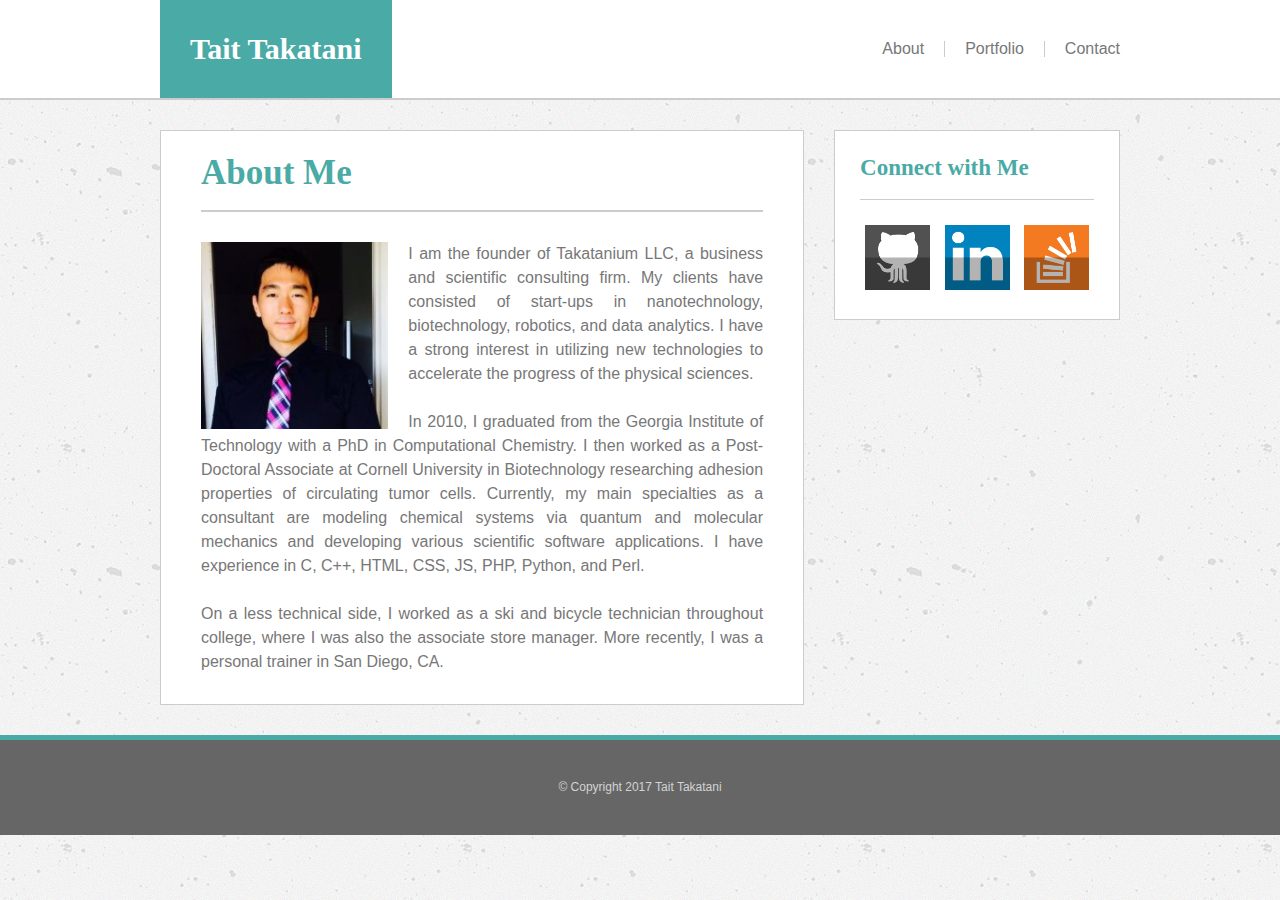
<file: index.html>
<!DOCTYPE html>
<html lang="en">

<head>
  <meta charset="utf-8">
  <meta name="viewport" content="width=device-width, initial-scale=1, shrink-to-fit=no">
  <link rel="stylesheet" href="assets/css/reset.css">
  <link rel="stylesheet" href="assets/css/style.css">

  <title>About Tait</title>
</head>

<body>

  <header class="header-wrap">
  	<div class="container">
	    <div class="header-name-box">Tait Takatani</div>
	    <div class="header-nav-box">
	    	<div class="nav-flex-box">
	    	</div>
	    	<div class="nav-link-box">
          <a class="nav-link" href="index.html">About</a>
          <a class="nav-link" href="portfolio.html">Portfolio</a>
          <a class="nav-link" href="contact.html">Contact</a>
	      </div>
	    </div>
    </div>
  </header>

  <div class="container">
	  <section class="content-wrap">
	    <h1 class="content-heading">About Me</h1>
      <img src="assets/images/TaitPic.jpg" id="aboutPhoto" alt="Tait Picture">
      <p>
      I am the founder of Takatanium LLC, a business and scientific consulting firm. My clients have consisted of start-ups in nanotechnology, biotechnology, robotics, and data analytics. I have a strong interest in utilizing new technologies to accelerate the progress of the physical sciences.
      </p>
      <br>
      <p>
      In 2010, I graduated from the Georgia Institute of Technology with a PhD in Computational Chemistry. I then worked as a Post-Doctoral Associate at Cornell University in Biotechnology researching adhesion properties of circulating tumor cells. Currently, my main specialties as a consultant are modeling chemical systems via quantum and molecular mechanics and developing various scientific software applications. I have experience in C, C++, HTML, CSS, JS, PHP, Python, and Perl.
      </p>
      <br>
      <p>
      On a less technical side, I worked as a ski and bicycle technician throughout college, where I was also the associate store manager. More recently, I was a personal trainer in San Diego, CA. 
      </p>
	  </section>

		<aside class="connect-wrap">
			<h2 class="connect-heading">Connect with Me</h2>
      <a href="https://github.com/takatanium" target="_blank"><img src="assets/images/github.png" class="img-fluid connect-icon" id="github" alt="Tait GitHub"></a>
      <a href="https://www.linkedin.com/in/taittakatani/" target="_blank"><img src="assets/images/linkedin.png" class="img-fluid connect-icon" id="linkedin" alt="Tait LinkedIn"></a>
      <a href="https://stackexchange.com/users/10913906/tait-takatani" target="_blank"><img src="assets/images/overflow.png" class="img-fluid connect-icon" id="stackover" alt="Tait Stack Overflow"></a>
		</aside>

  </div>

  <footer class="footer">
    &copy; Copyright 2017 Tait Takatani
  </footer>

</body>

</html>
</file>
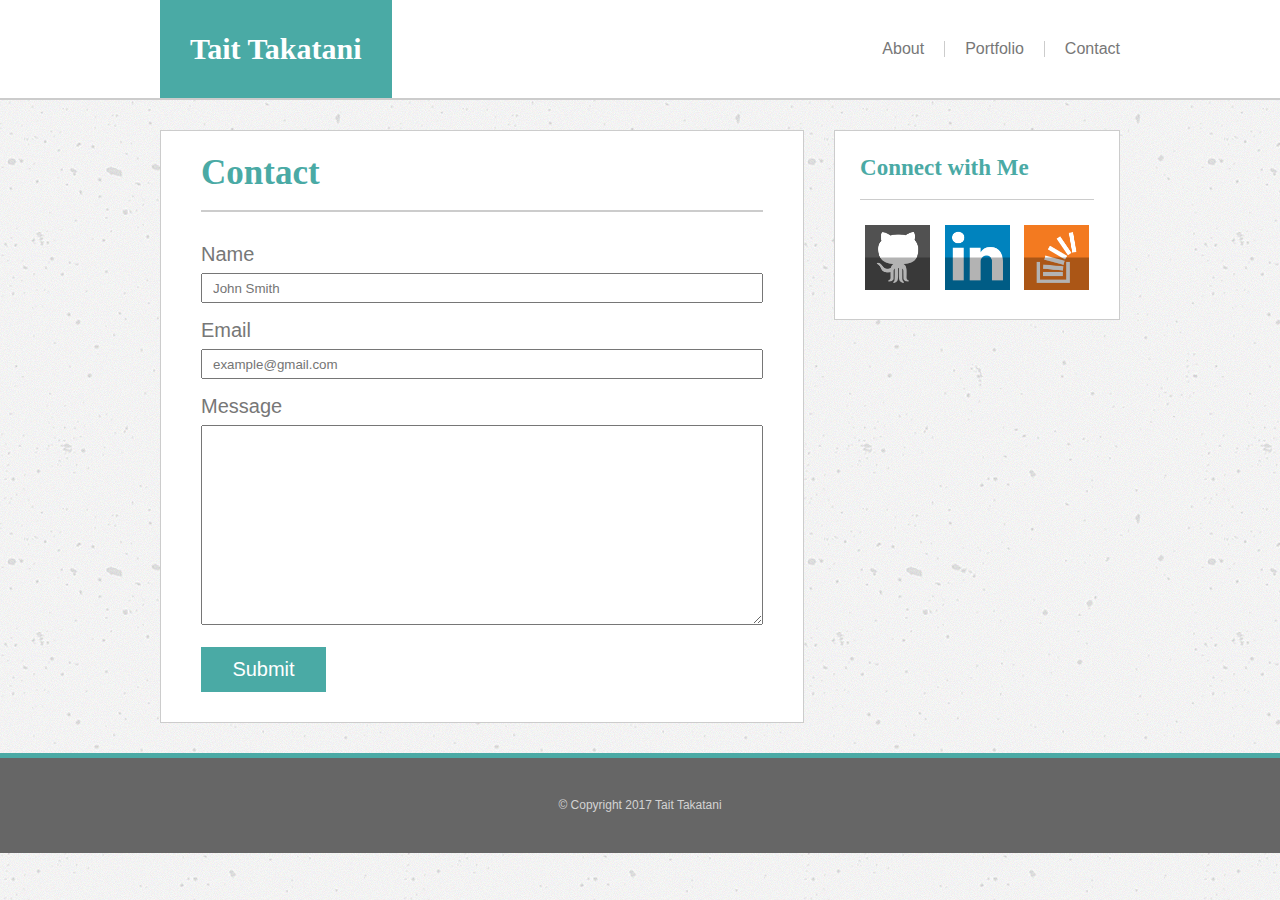
<file: contact.html>
<!DOCTYPE html>
<html lang="en">

<head>
  <meta charset="utf-8">
  <meta name="viewport" content="width=device-width, initial-scale=1, shrink-to-fit=no">
  <link rel="stylesheet" href="assets/css/reset.css">
  <link rel="stylesheet" href="assets/css/style.css">

  <title>Contact</title>
</head>

<body>

  <header class="header-wrap">
  	<div class="container">
	    <div class="header-name-box">Tait Takatani</div>
	    <div class="header-nav-box">
	    	<div class="nav-flex-box">
	    	</div>
	    	<div class="nav-link-box">
          <a class="nav-link" href="index.html">About</a>
          <a class="nav-link" href="portfolio.html">Portfolio</a>
          <a class="nav-link" href="contact.html">Contact</a>
	      </div>
	    </div>
    </div>
  </header>

  <div class="container">
	  <section class="content-wrap">
	    <h1 class="content-heading">Contact</h1>
      <form>
        <label class="form-text">Name</label><br>
        <input type="text" class="form-input" name="name" placeholder="John Smith"><br>
        <label class="form-text">Email</label><br>
        <input type="text" class="form-input" name="email" placeholder="example@gmail.com"><br>
        <label class="form-text">Message</label><br>
        <textarea class="form-input form-textarea"></textarea>
        <button class="form-button">Submit</button>
      </form>
	  </section>

		<aside class="connect-wrap">
			<h2 class="connect-heading">Connect with Me</h2>
      <a href="https://github.com/takatanium" target="_blank"><img src="assets/images/github.png" class="img-fluid connect-icon" id="github" alt="Tait GitHub"></a>
      <a href="https://www.linkedin.com/in/taittakatani/" target="_blank"><img src="assets/images/linkedin.png" class="img-fluid connect-icon" id="linkedin" alt="Tait LinkedIn"></a>
      <a href="https://stackexchange.com/users/10913906/tait-takatani" target="_blank"><img src="assets/images/overflow.png" class="img-fluid connect-icon" id="stackover" alt="Tait Stack Overflow"></a>
		</aside>

  </div>

  <footer class="footer">
    &copy; Copyright 2017 Tait Takatani
  </footer>

</body>

</html>
</file>
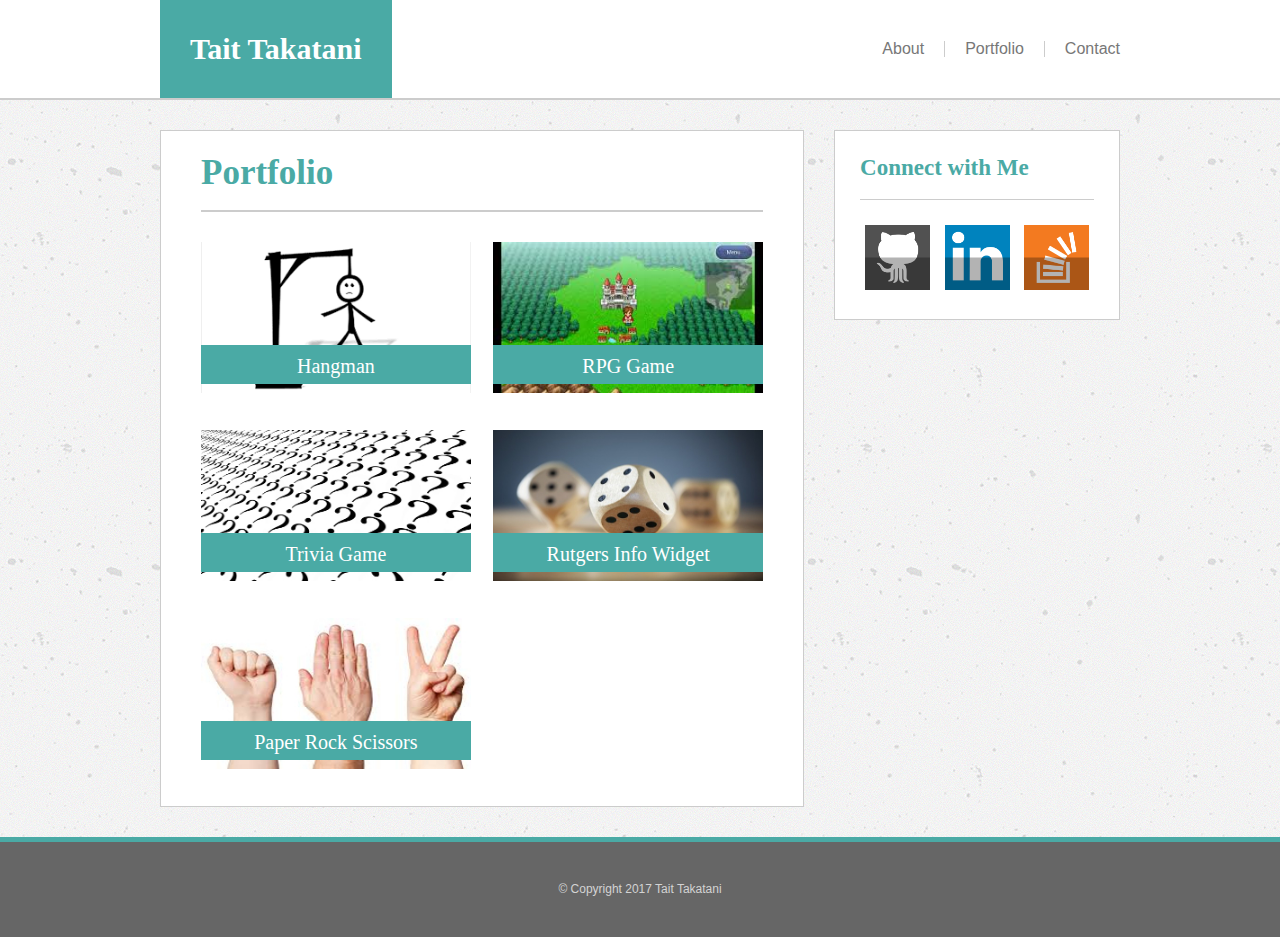
<file: portfolio.html>
<!DOCTYPE html>
<html lang="en">

<head>
  <meta charset="utf-8">
  <meta name="viewport" content="width=device-width, initial-scale=1, shrink-to-fit=no">
  <link rel="stylesheet" href="assets/css/reset.css">
  <link rel="stylesheet" href="assets/css/style.css">

  <title>Portfolio</title>
</head>

<body>

  <header class="header-wrap">
  	<div class="container">
	    <div class="header-name-box">Tait Takatani</div>
	    <div class="header-nav-box">
	    	<div class="nav-flex-box">
	    	</div>
	    	<div class="nav-link-box">
          <a class="nav-link" href="index.html">About</a>
          <a class="nav-link" href="portfolio.html">Portfolio</a>
          <a class="nav-link" href="contact.html">Contact</a>
	      </div>
	    </div>
    </div>
  </header>

  <div class="container">
	  <section class="content-wrap">
	    <h1 class="content-heading">Portfolio</h1>
      <div class="portfolio-row">
        <div class="portfolio-box">
          <a href="" target="_blank">
            <img src="assets/images/hangman.png" class="portfolio-img" alt="Hangman">
            <div class="portfolio-text-box">
              <div class="portfolio-text">Hangman</div>
            </div>
          </a>
        </div>
        <div class="portfolio-box">
          <a href="" target="_blank">
            <img src="assets/images/rpg.jpg" class="portfolio-img" alt="RPG">
            <div class="portfolio-text-box">
              <div class="portfolio-text">RPG Game</div>
            </div>
          </a>
        </div>
      </div>
      <div class="portfolio-row">
        <div class="portfolio-box">
          <a href="" target="_blank">
            <img src="assets/images/trivia_resize.jpg" class="portfolio-img" alt="Trivia">
            <div class="portfolio-text-box">
              <div class="portfolio-text">Trivia Game</div>
            </div>
          </a>
        </div>
        <div class="portfolio-box">
          <a href="" target="_blank">
            <img src="assets/images/dice_resize.jpg" class="portfolio-img" alt="Rutgers">
            <div class="portfolio-text-box">
              <div class="portfolio-text">Rutgers Info Widget</div>
            </div>
          </a>
        </div>
      </div>
      <div class="portfolio-row portfolio-bottom-row">
        <div class="portfolio-box">
          <a href="" target="_blank">
            <img src="assets/images/prs_resize.jpg" class="portfolio-img" alt="Paper Rock Scissors">
            <div class="portfolio-text-box">
              <div class="portfolio-text">Paper Rock Scissors</div>
            </div>
          </a>
        </div>
      </div>
	  </section>

		<aside class="connect-wrap">
			<h2 class="connect-heading">Connect with Me</h2>
      <a href="https://github.com/takatanium" target="_blank"><img src="assets/images/github.png" class="img-fluid connect-icon" id="github" alt="Tait GitHub"></a>
      <a href="https://www.linkedin.com/in/taittakatani/" target="_blank"><img src="assets/images/linkedin.png" class="img-fluid connect-icon" id="linkedin" alt="Tait LinkedIn"></a>
      <a href="https://stackexchange.com/users/10913906/tait-takatani" target="_blank"><img src="assets/images/overflow.png" class="img-fluid connect-icon" id="stackover" alt="Tait Stack Overflow"></a>
		</aside>

  </div>

  <footer class="footer">
    &copy; Copyright 2017 Tait Takatani
  </footer>

</body>

</html>
</file>
<file: assets/css/style.css>
* {
  box-sizing: border-box;
}

html {
  position: relative;
  min-height: 100%;
  font-size: 16px;
  text-align: justify;
  font-family: 'Arial', 'Helvetica Neue', Helvetica, sans-serif;
  color: #777777;
}

body {
  background-image: url("../images/concrete.png");
  display: flex;
  flex-direction: column;
}

h1 {
  font-family: 'Georgia', Times, Times New Roman, serif;
  font-size: 35px;
  font-weight: bold;  
  color: #4aaaa5;
  margin: 0px;
}

h2 {
  font-family: 'Georgia', Times, Times New Roman, serif;
  font-size: 23px;
  font-weight: bold;
  color: #4aaaa5;
  margin: 0px;
}

.container {
  width: 90%;
  max-width: 960px;
  margin: 0 auto;
}

.header-wrap {
  background: white;
  min-height: 100px;
  border-bottom: solid #cccccc 2px;
}

.header-wrap>.container {
  display: flex;
  flex-direction: row;
  align-items: center;
  background: white;
}

.header-name-box {
  height: 98px;
  padding: 0px 30px 0px 30px;
  margin: 0;
  background-color: #4aaaa5;
  font-family: 'Georgia', Times, Times New Roman, serif;
  font-size: 30px;
  font-weight: bold;  
  line-height: 98px;
  color: #ffffff;
  text-align: center;
}

.header-nav-box {
  flex: 1;
  width: 100%;
  height: 75px;
  display: flex;
  flex-direction: row;
  align-items: center;
  background: white;
}

.nav-flex-box {
  flex: 1;
  height: 100%;
}

.nav-link-box {
  display: flex;
  flex-direction: row;
  align-content: space-between;
}

.nav-link-box>a{
  border-right: 1px solid #cccccc;
  padding-left: 20px;
  padding-right: 20px;
  width: 100%;
  color: #777777;
  text-decoration: none;
  text-align: center;
}

.nav-link-box>a:first-child {
  padding-left: 0px;
}

.nav-link-box>a:last-child{
  border: none;
  padding-right: 0px;
}

body>.container {
  padding-top: 30px;
  flex: 1;
  display: flex;
  flex-direction: row;
}

.content-wrap {
  flex: 1;
  background-color: #ffffff;
  padding: 30px 40px 30px 40px;
  border: solid #cccccc 1px;
  line-height: 150%;
  margin-bottom: 30px;
}

.content-heading {
  padding-bottom: 25px;
  margin-bottom: 30px;
  border-bottom: solid #cccccc 2px;
}

#aboutPhoto {
  width: 33.33%;
  height: auto;
  float: left;
  margin-right: 20px;
}

.connect-wrap {
  background-color: #ffffff;
  padding: 25px;
  border: solid #cccccc 1px;
  margin: 0px 0px 30px 30px;
  height: 190px;
}

.connect-icon {
  width: 65px;
  height: 65px;
  margin: 0px 5px 0px 5px;
}

.connect-heading {
  margin-bottom: 25px;
  padding-bottom: 20px;
  border-bottom: solid #cccccc 1px;
  line-height: 100%;
}

.portfolio-row {
  display: flex;
  flex-direction: row;
  justify-content: space-between;
  margin-bottom: 30px;
}

.portfolio-box {
  position: relative;
  z-index: 1;
  width: 48%;
}

.portfolio-img {
  width: 100%;
}

.portfolio-text-box {
  position: absolute;
  top: 65%;
  left: 0;
  z-index: 2;
  width: 100%;
  height: 25%;
  background-color: #4aaaa5;
}

.portfolio-text {
  color: white;
  line-height: 210%;
  text-align: center;
  font-family: 'Georgia', Times, Times New Roman, serif;
  font-size: 125%;
}

.portfolio-bottom-row {
  margin-bottom: 0px;
}

.portfolio-img {
  width: 100%;
}

.form-text {
  font-size: 20px;
  margin-bottom: 0px;
}

.form-input {
  height: 30px;
  width: 100%;
  padding-left: 10px;
  margin:5px 0px 15px 0px;s
}

.form-textarea {
  height: 200px;
}

.form-button {
  background-color: #4aaaa5;
  color: white;
  border: 0;
  height: 45px;
  width: 125px;
  text-align: center;
  font-size: 20px;
}

.footer {
  width: 100%;
  height: 100px;
  text-align: center;
  line-height: 95px;
  font-size: 12px;
  color: #d3d3d3;
  background-color: #666666;
  border-top: solid #4aaaa5 5px;
}

@media screen and (min-width: 769px) and (max-width:980px) {
  #aboutPhoto {
    min-width: 100%;
    margin: 0px 0px 20px 0px;
  }
  .portfolio-row {
    flex-direction: column;
  }
  .portfolio-box {
    min-width:100%;
  }
  .portfolio-text {
    line-height: 200%;
    font-size: 3vw;
  }
}

@media screen and (max-width: 768px) {
  body>.container {
    flex-direction: column;
  }
  .connect-wrap {
    margin-left: 0px;
  }
}

@media screen and (max-width: 640px) {
  .header-wrap>.container {
    flex-direction: column;
    width:100%;
  }
  .header-name-box {
    width: 100%;
  }
  .nav-flex-box {
    flex: 0;
  }
  .nav-link-box {
    flex: 1;
  }
  #aboutPhoto {
    min-width: 100%;
    margin: 0px 0px 20px 0px;
  }
  .portfolio-row {
    flex-direction: column;
  }
  .portfolio-box {
    min-width:100%;
  }
  .portfolio-text {
    line-height: 210%;
    font-size: 4.5vw;
  }
}

/*Animations*/
#github:hover, 
#linkedin:hover,
#stackover:hover {
    position: relative;
    -webkit-animation: pulse 1s linear 0s infinite;
    -moz-animation: pulse 1s linear 0s infinite;
    animation: pulse 1s linear 0s infinite;
}

@-moz-keyframes pulse {
    0% { -moz-transform:scale(1);}
    25% { -moz-transform:scale(1.2);}
    50% { -moz-transform:scale(1);}
    75% { -moz-transform:scale(0.9);}
    100% { -moz-transform:scale(1);}
}
@-webkit-keyframes pulse {
    0% { -webkit-transform:scale(1);}
    25% { -webkit-transform:scale(1.2);}
    50% { -webkit-transform:scale(1);}
    75% { -webkit-transform:scale(0.9);}
    100% { -webkit-transform:scale(1);}
}
@keyframes pulse {
    0% {transform:scale(1);}
    25% {transform:scale(1.2);}
    50% {transform:scale(1);}
    75% {transform:scale(0.9);}
    100% {transform:scale(1);}
}
</file>
